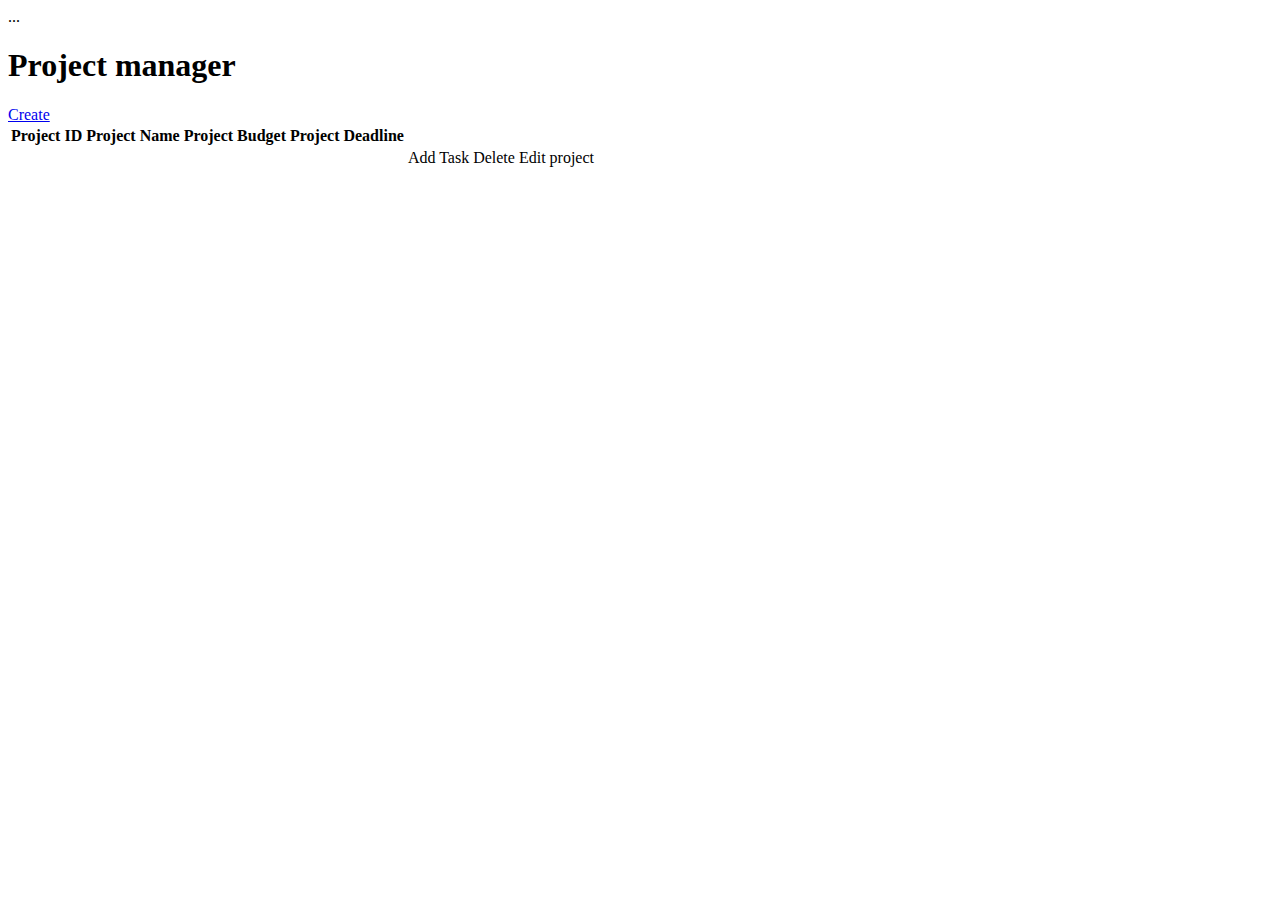
<file: src/main/resources/templates/index.html>
<!DOCTYPE html>
<html lang="en" xmlns:th="http://www.thymeleaf.org">
<head>
    <meta charset="UTF-8">
    <link rel="stylesheet" type="text/css" th:href="@{/CSS/Stylesheet.css}"/>
    <title>Title</title>
</head>
<div th:replace="header">...</div>
<body>
<div class="container">
    <h1>Project manager</h1>
    <a href="/create-project" class="button">Create</a>
    <table>
        <thead>
        <tr>
            <th>Project ID</th>
            <th>Project Name</th>
            <th>Project Budget</th>
            <th>Project Deadline</th>
            <th></th>
        </tr>
        </thead>
        <tbody>
        <tr th:each="project: ${projectList}">
            <td th:text="${project.projectID}"></td>
            <td th:text="${project.projectName}"></td>
            <td th:text="${project.projectBudget}"></td>
            <td th:text="${project.projectDeadline}"></td>
            <td>
                <a th:href="@{/add-task(id=${project.projectID})}"class="button">Add Task</a>
                <a th:href="@{/delete-project(id=${project.projectID})}"class="button">Delete</a>
                <a th:href="@{/edit-project(id=${project.projectID})}"class="button">Edit project</a>
            </td>
        </tr>
        </tbody>
    </table>
</div>
</body>
</html>
</file>
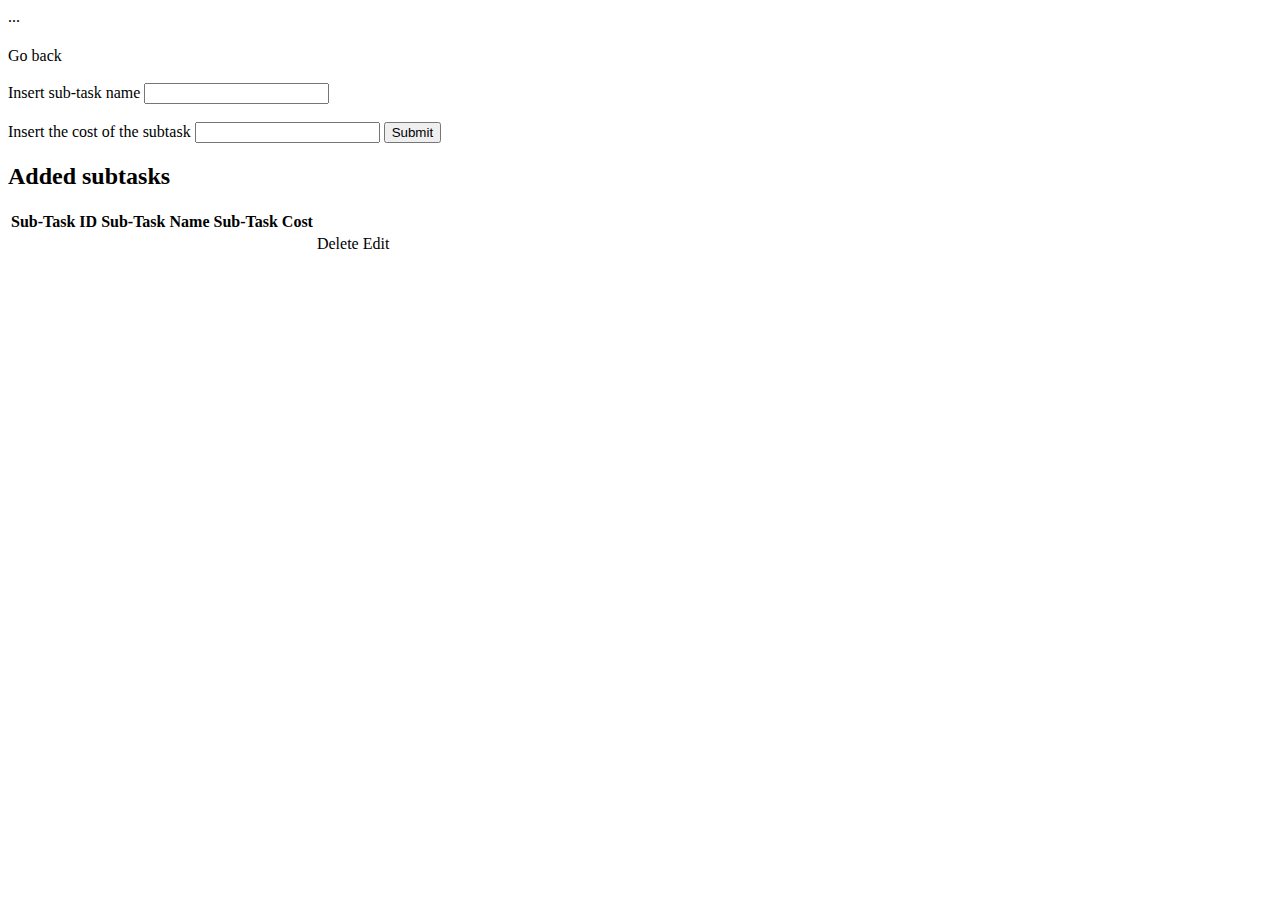
<file: src/main/resources/templates/add-sub-task.html>
<!DOCTYPE html>
<html lang="en" xmlns:th="http://www.thymeleaf.org">
<head>
    <meta charset="UTF-8">
    <title>Title</title>
    <link rel="stylesheet" type="text/css" th:href="@{/CSS/Stylesheet.css}"/>
</head>
<div th:replace="header">...</div>
<body>
<div class="container">
    <h1 th:text="'Add subtasks to task: '+ ${taskName.taskName}"></h1>
    <a th:href="@{/add-task(id=${projectID})}"class="button"> Go back</a>
    <br><br>
    <form action="#" th:action="@{/add-sub-task-process}" th:object="${subTaskData}" method="post">
        <label for="sub-task-name">Insert sub-task name</label>
        <input type="text" id="sub-task-name" th:field="*{subTaskName}" required>
        <br><br>
        <label for="sub-task-cost">Insert the cost of the subtask</label>
        <input type="number" id="sub-task-cost" th:field="*{subTaskCost}" required>
        <input type="submit" value="Submit" class="button">
    </form>
    <h2>Added subtasks</h2>
    <table>
        <thead>
        <tr>
            <th>Sub-Task ID</th>
            <th>Sub-Task Name</th>
            <th>Sub-Task Cost</th>
            <th></th>
        </tr>
        </thead>
        <tbody>
        <tr th:each="subTask: ${projectList}">
            <td th:text="${subTask.subTaskID}"></td>
            <td th:text="${subTask.subTaskName}"></td>
            <td th:text="${subTask.subTaskCost}"></td>
            <td>
                <a th:href="@{/delete-sub-task(id=${subTask.subTaskID})}"class="button">Delete</a>
                <a th:href="@{/edit-sub-task(id=${subTask.subTaskID})}"class="button">Edit</a>
            </td>
        </tr>
        </tbody>
    </table>
</div>
</body>
</html>
</file>
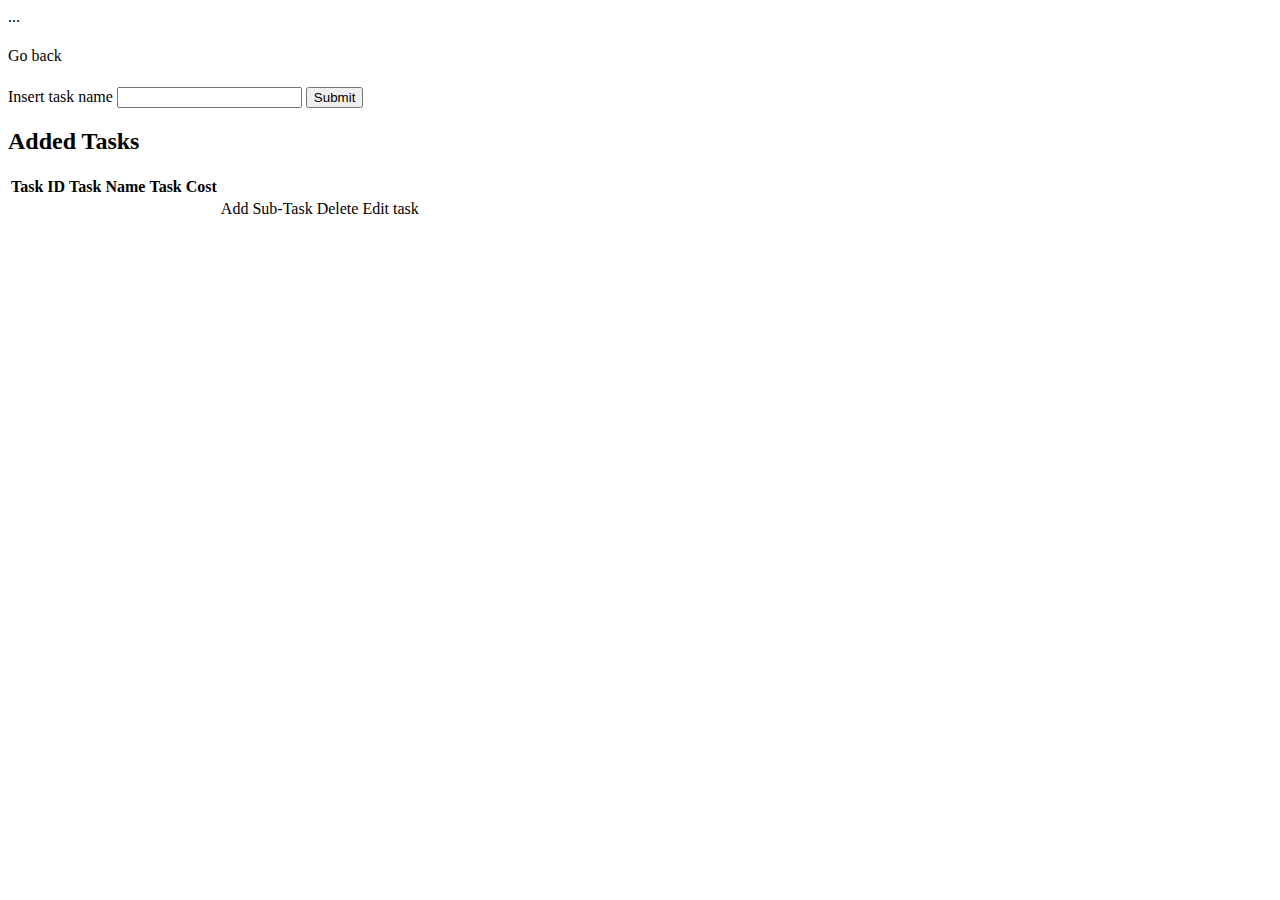
<file: src/main/resources/templates/add-task.html>
<!DOCTYPE html>
<html lang="en" xmlns:th="http://www.thymeleaf.org">
<head>
    <meta charset="UTF-8">
    <title>Title</title>
    <link rel="stylesheet" type="text/css" th:href="@{/CSS/Stylesheet.css}"/>
</head>
<div th:replace="header">...</div>
<body>
    <div class="container">
        <h1 th:text="'Add Tasks to project: '+ ${projectID.projectName}"> </h1> <a th:href="@{/}"class="button">Go back</a>
        <h3 th:text="'The difference  between budget and the total cost is: ' + ${projectID.projectBudget - taskCost.taskCost}"></h3>
        <h4 th:text="'Project Budget: '+${projectID.projectBudget}"></h4> <h4 th:text="'Total Task Cost: '+${taskCost.taskCost}"></h4>

        <form action="#" th:action="@{/add-task-process}" th:object="${taskData}" method="post">
            <label for="task-name">Insert task name</label>
            <input type="text" id="task-name" th:field="*{taskName}">
            <input type="submit" value="Submit" class="button">
        </form>
        <h2>Added Tasks</h2>
        <table>
            <thead>
            <tr>
                <th>Task ID</th>
                <th>Task Name</th>
                <th>Task Cost</th>
                <th></th>
            </tr>
            </thead>
            <tbody>
            <tr th:each="task: ${projectList}">
                <td th:text="${task.taskID}"></td>
                <td th:text="${task.taskName}"></td>
                <td th:text="${task.taskCost}"></td>
                <td>
                    <a th:href="@{/add-sub-task(id=${task.taskID})}"class="button">Add Sub-Task</a>
                    <a th:href="@{/delete-task(id=${task.taskID})}"class="button">Delete</a>
                    <a th:href="@{/edit-task(id=${task.taskID})}"class="button">Edit task</a>
                </td>
            </tr>
            </tbody>
        </table>
    </div>
</body>
</html>
</file>
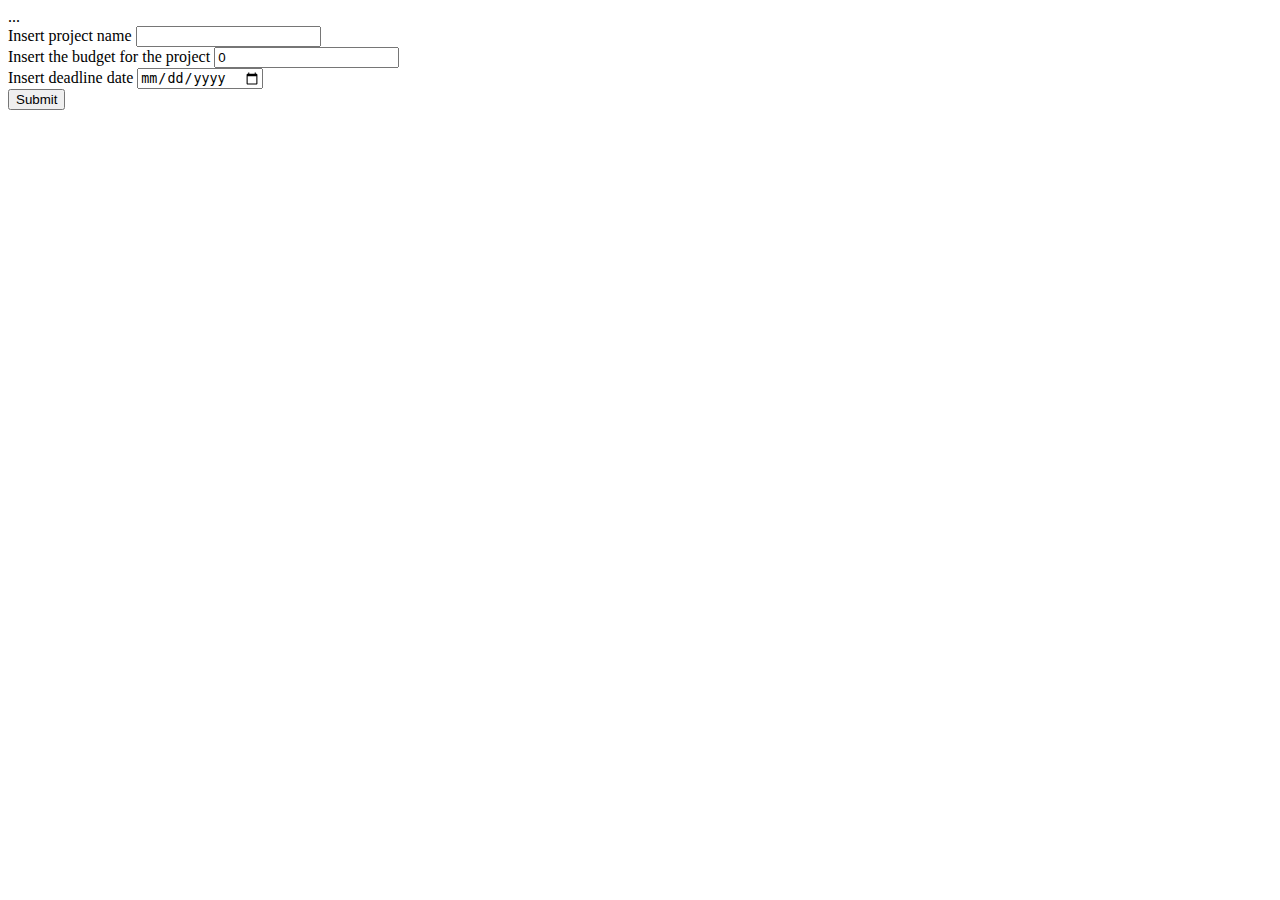
<file: src/main/resources/templates/create-project.html>
<!DOCTYPE html>
<html lang="en" xmlns:th="http://www.thymeleaf.org">
<head>
    <meta charset="UTF-8">
    <title>Title</title>
    <link rel="stylesheet" type="text/css" th:href="@{/CSS/Stylesheet.css}"/>
</head>
<div th:replace="header">...</div>
<body>
<div class="container">
    <form action="#" th:action="@{/create-project-process}" th:object="${projectData}" method="post">
        <label for="project-name">Insert project name</label>
        <input type="text" id="project-name" th:field="*{projectName}" required>
        <br>
        <label for="project-budget">Insert the budget for the project</label>
        <input type="number" min="0" id="project-budget" value="0" th:field="*{projectBudget}" required>
        <br>
        <label for="project-deadline">Insert deadline date</label>
        <input type="date" id="project-deadline" th:field="*{projectDeadline}" required>
        <br>
        <input type="submit" value="Submit" class="button">
    </form>
</div>
</body>
</html>
</file>
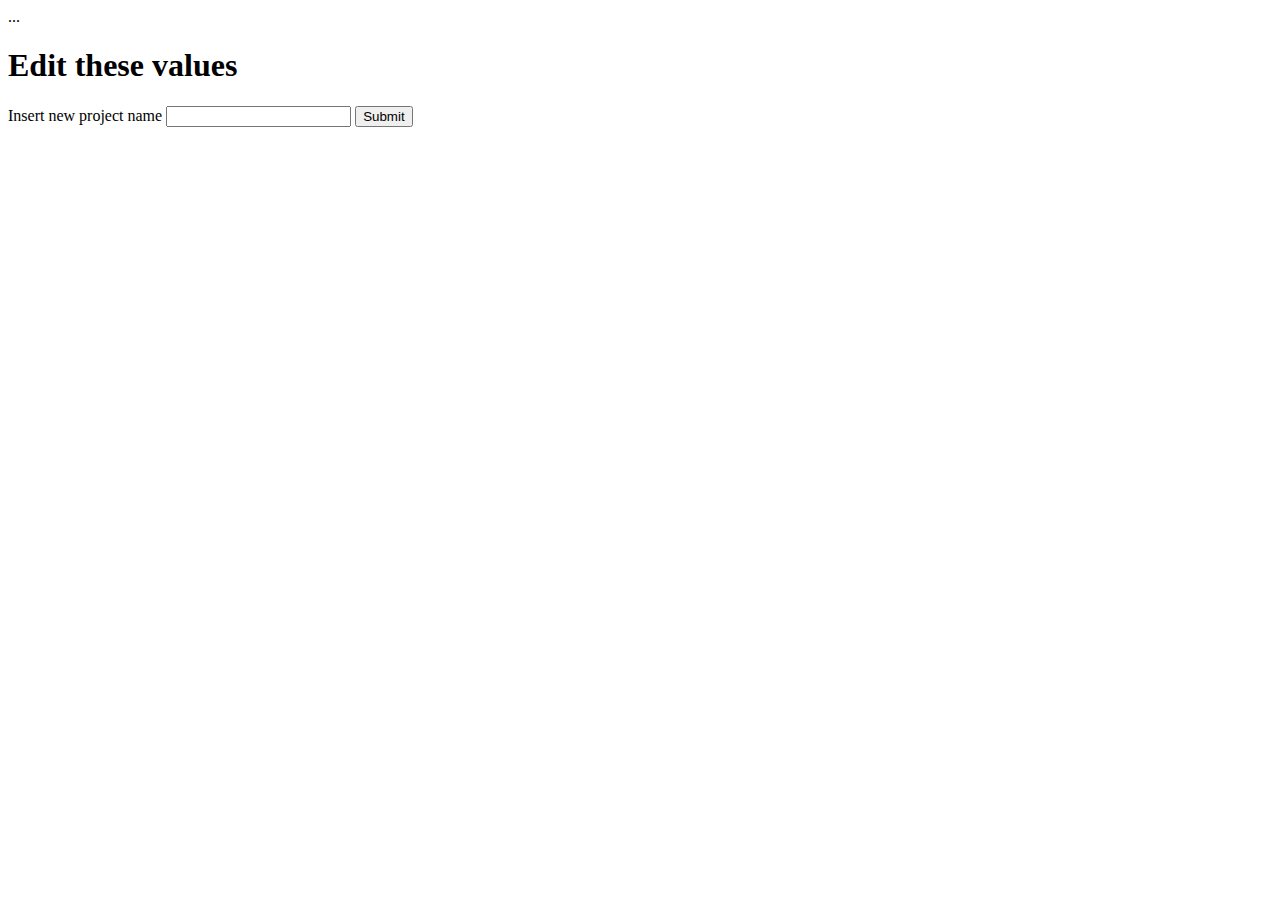
<file: src/main/resources/templates/edit-project.html>
<!DOCTYPE html>
<html lang="en" xmlns:th="http://www.thymeleaf.org">
<head>
    <meta charset="UTF-8">
    <title>Title</title>
    <link rel="stylesheet" type="text/css" th:href="@{/CSS/Stylesheet.css}"/>
</head>
<div th:replace="header">...</div>
<body>
    <div class="container">
        <h1>Edit these values</h1>
        <h2 th:text="'Project Name: '+ ${project.projectName}"></h2>
        <form action="#" th:action="@{/edit-project-process}" th:object="${projectData}" method="post">
            <label for="project-name">Insert new project name</label>
            <input type="text" id="project-name" th:field="*{projectName}">
            <input type="submit" value="Submit" class="button">
        </form>
    </div>
</body>
</html>
</file>
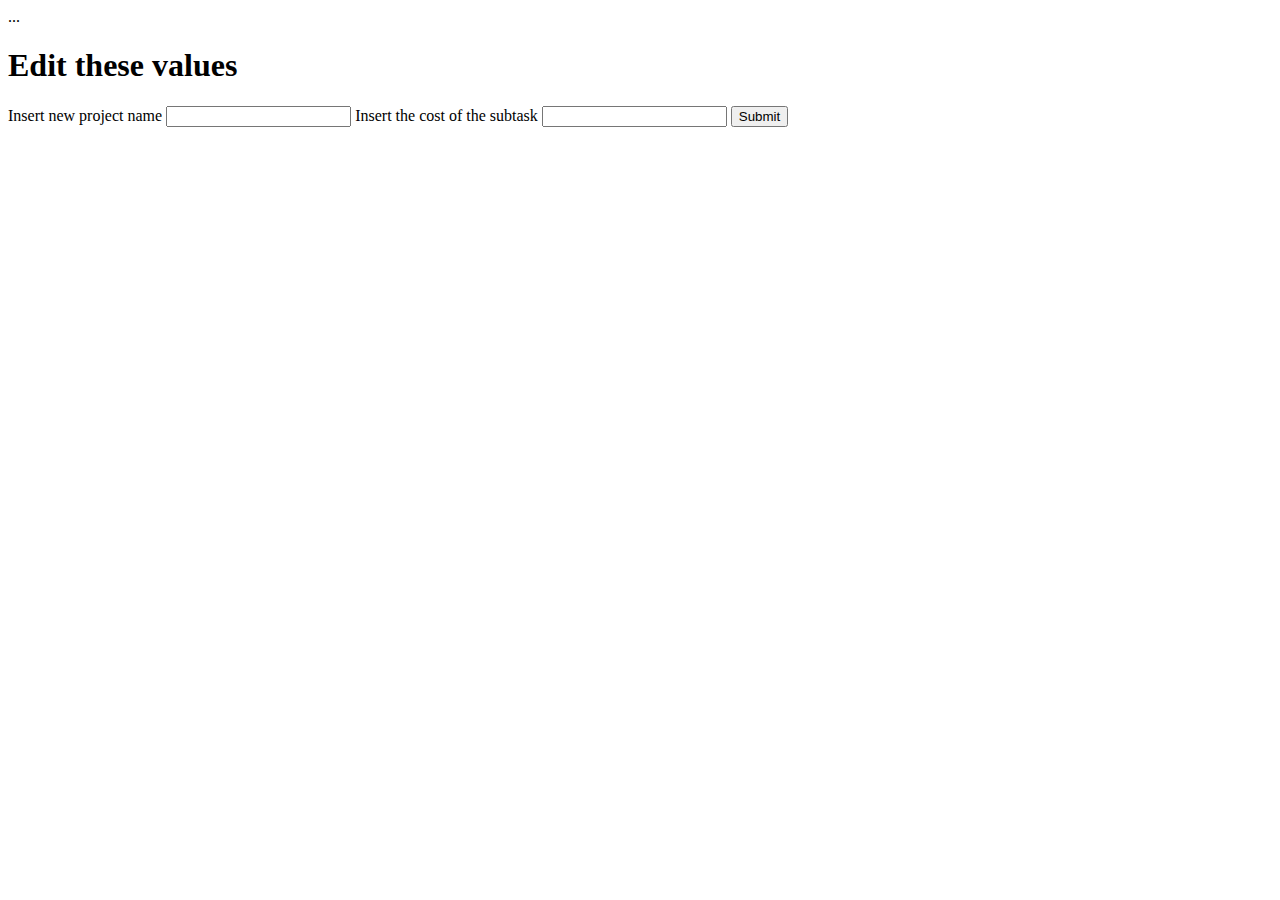
<file: src/main/resources/templates/edit-sub-task.html>
<!DOCTYPE html>
<html lang="en" xmlns:th="http://www.thymeleaf.org">
<head>
    <meta charset="UTF-8">
    <title>Title</title>
    <link rel="stylesheet" type="text/css" th:href="@{/CSS/Stylesheet.css}"/>
</head>
<div th:replace="header">...</div>
<body>
<div class="container">
    <h1>Edit these values</h1>
    <h2 th:text="'Sub-Task name: '+ ${subTask.subTaskName}"></h2>
    <form action="#" th:action="@{/edit-sub-task-process}" th:object="${subTaskData}" method="post">
        <label for="project-name">Insert new project name</label>
        <input type="text" id="project-name" th:field="*{subTaskName}">
        <label for="sub-task-cost">Insert the cost of the subtask</label>
        <input type="number" id="sub-task-cost" th:field="*{subTaskCost}">
        <input type="submit" value="Submit" class="button">
    </form>
</div>
</body>
</html>
</file>
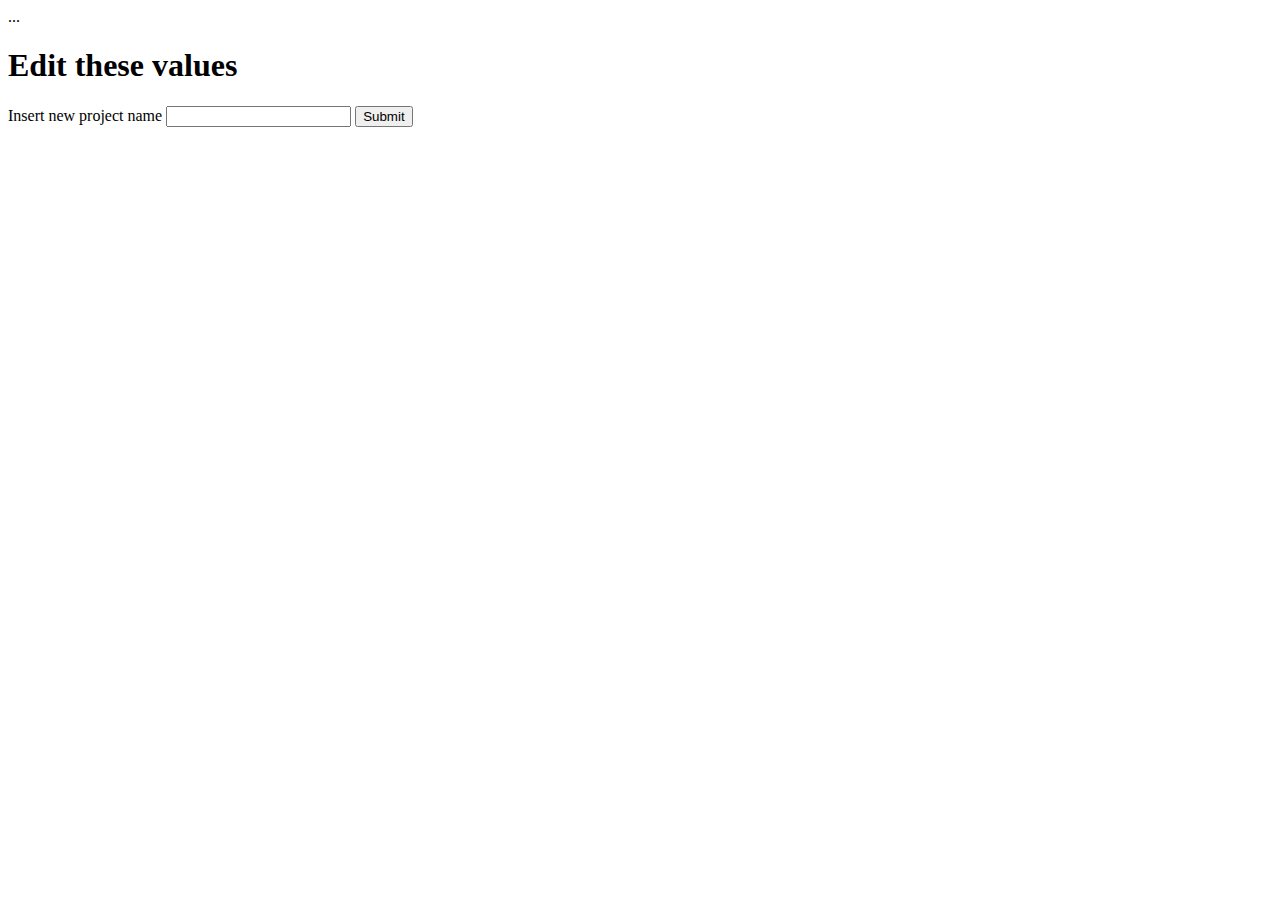
<file: src/main/resources/templates/edit-task.html>
<!DOCTYPE html>
<html lang="en" xmlns:th="http://www.thymeleaf.org">
<head>
    <meta charset="UTF-8">
    <title>Title</title>
    <link rel="stylesheet" type="text/css" th:href="@{/CSS/Stylesheet.css}"/>
</head>
<div th:replace="header">...</div>
<body>
<div class="container">
    <h1>Edit these values</h1>
    <h2 th:text="'Task Name: '+ ${task.taskName}"></h2>
    <form action="#" th:action="@{/edit-task-process}" th:object="${taskData}" method="post">
        <label for="project-name">Insert new project name</label>
        <input type="text" id="project-name" th:field="*{taskName}">
        <input type="submit" value="Submit" class="button">
    </form>
</div>
</body>
</html>
</file>
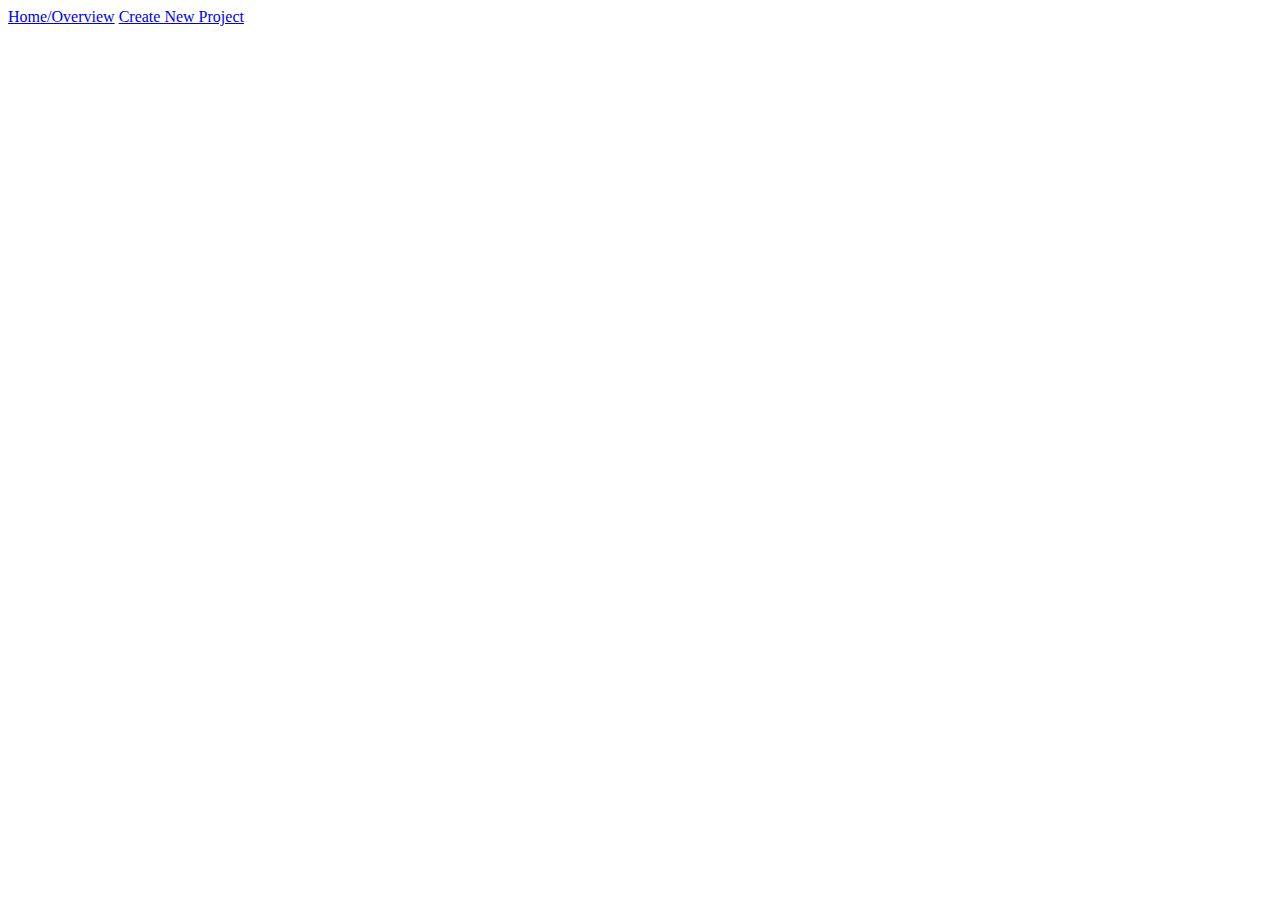
<file: src/main/resources/templates/header.html>
<!DOCTYPE html>
<html lang="en" xmlns:th="http://www.thymeleaf.org">
<head>
    <meta charset="UTF-8">
    <title>Title</title>
    <link rel="stylesheet" type="text/css" th:href="@{/CSS/Stylesheet.css}"/>
</head>
<body>
<div th:fragment="header">
    <nav>
        <div class="container">
            <a href="/">Home/Overview</a>
            <a href="/create-project">Create New Project</a>
        </div>
    </nav>
</div>
</body>
</html>
</file>
